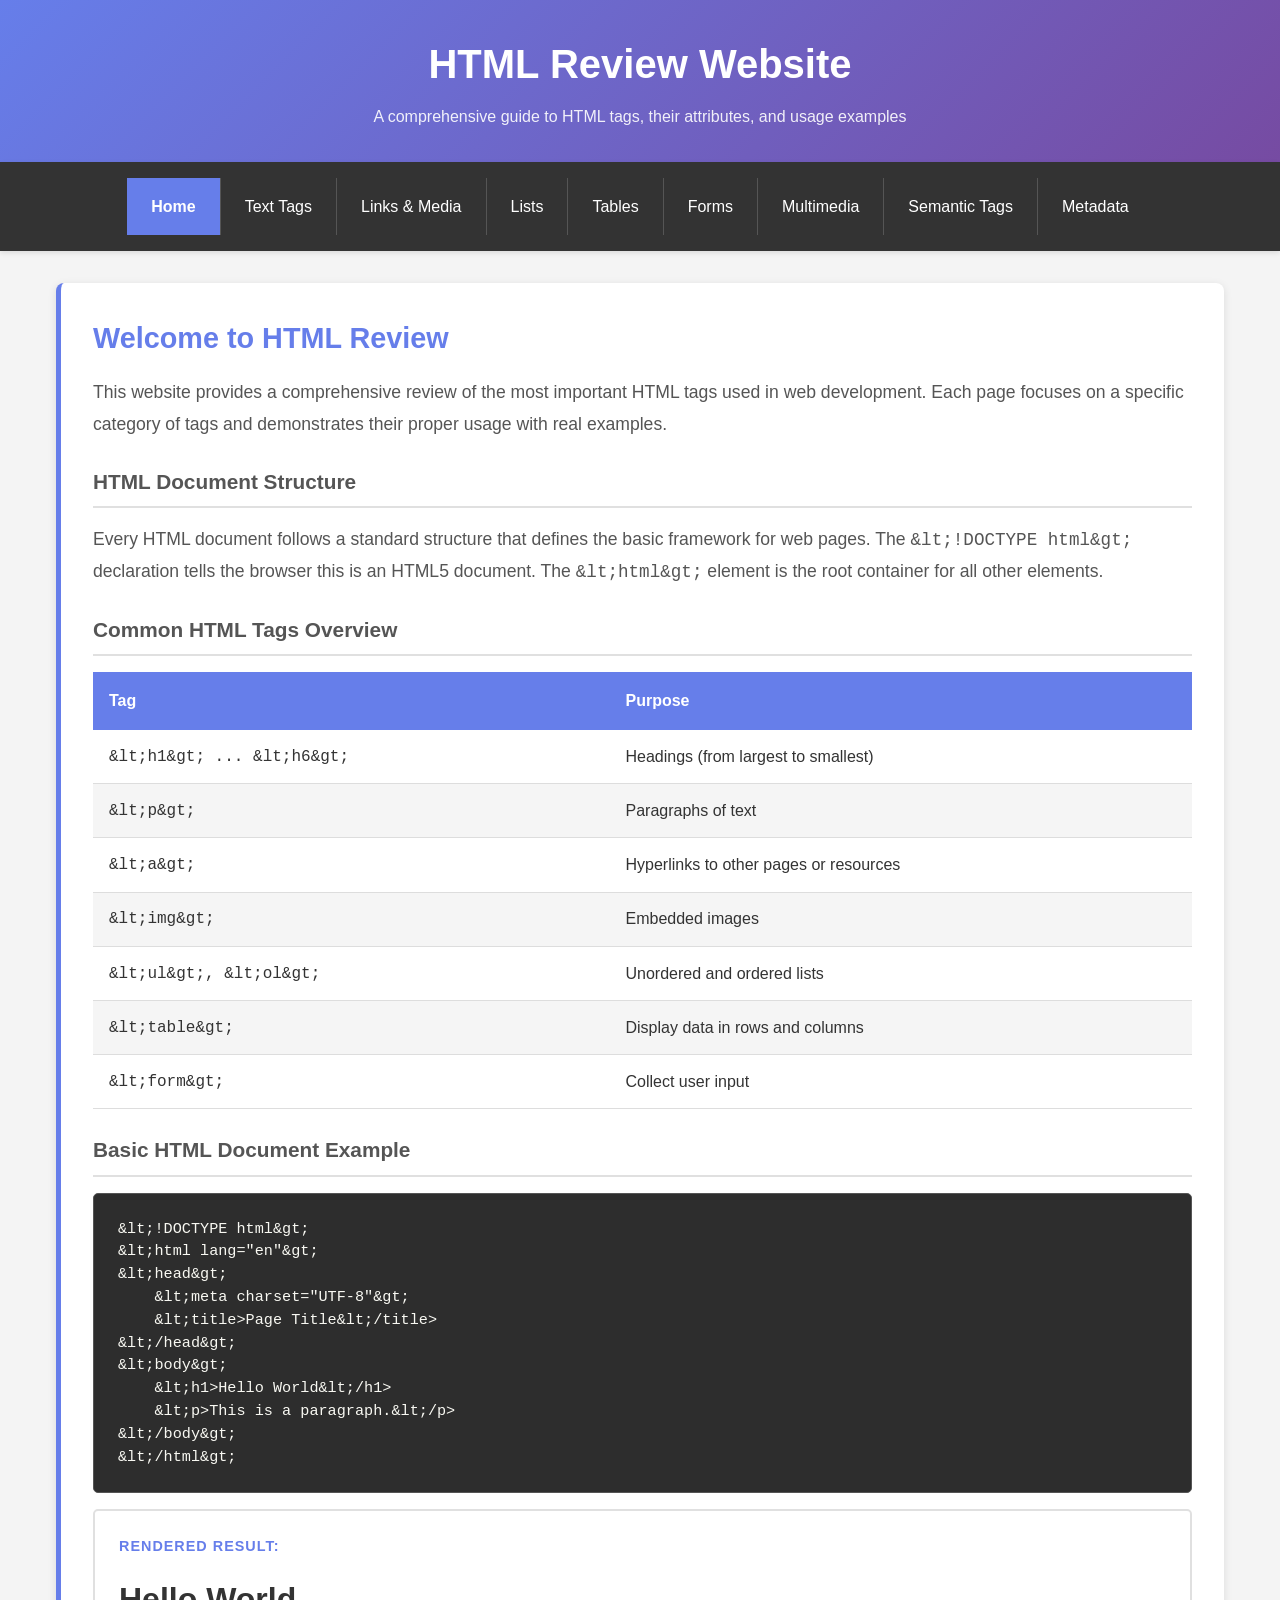
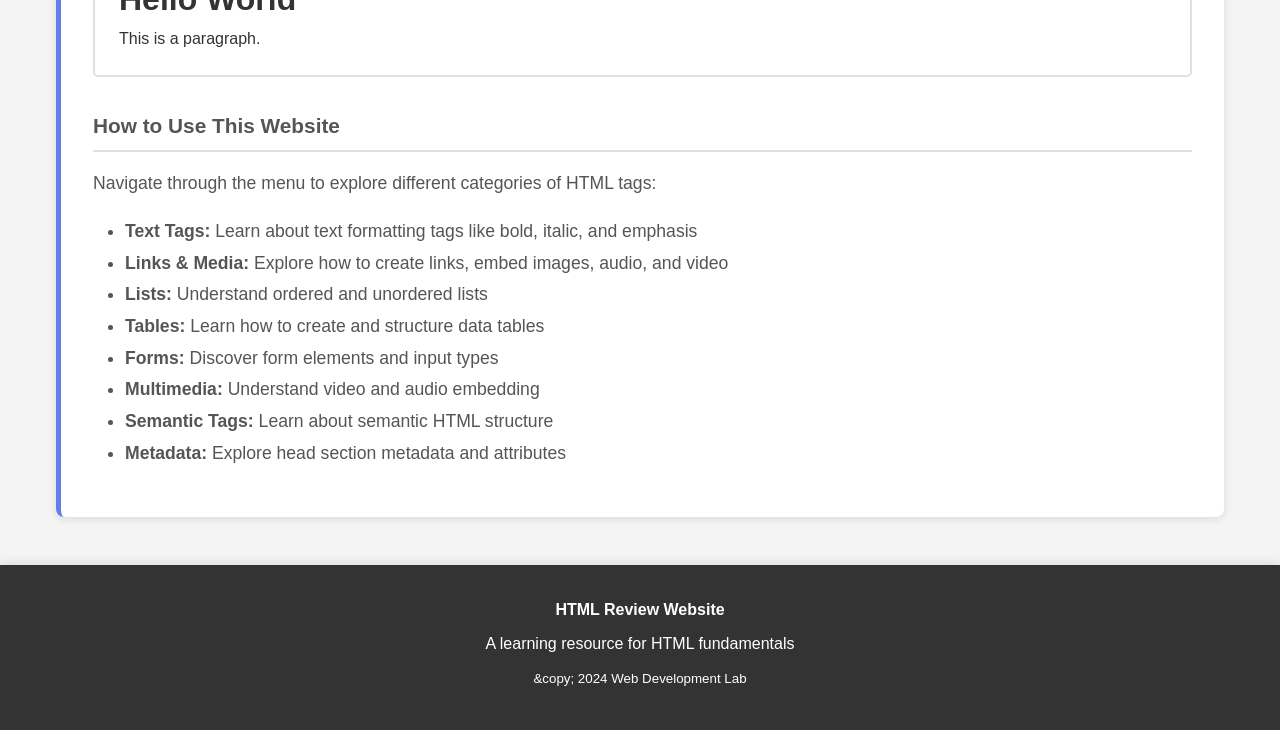
<file: index.html>
<!doctype html>
<html lang="en">
  <head>
    <meta charset="UTF-8" />
    <meta name="viewport" content="width=device-width, initial-scale=1.0" />
    <title>HTML Review - Home</title>
    <link rel="stylesheet" href="css/style.css" />
  </head>
  <body>
    <!-- Header section with title and description -->
    <header>
      <h1>HTML Review Website</h1>
      <p>
        A comprehensive guide to HTML tags, their attributes, and usage examples
      </p>
    </header>

    <!-- Navigation menu for all pages -->
    <nav>
      <ul>
        <li><a href="index.html" class="active">Home</a></li>
        <li><a href="text.html">Text Tags</a></li>
        <li><a href="links.html">Links & Media</a></li>
        <li><a href="lists.html">Lists</a></li>
        <li><a href="tables.html">Tables</a></li>
        <li><a href="forms.html">Forms</a></li>
        <li><a href="media.html">Multimedia</a></li>
        <li><a href="semantic.html">Semantic Tags</a></li>
        <li><a href="metadata.html">Metadata</a></li>
      </ul>
    </nav>

    <!-- Main content area -->
    <main>
      <div class="tag-section">
        <h2>Welcome to HTML Review</h2>

        <p class="definition">
          This website provides a comprehensive review of the most important
          HTML tags used in web development. Each page focuses on a specific
          category of tags and demonstrates their proper usage with real
          examples.
        </p>

        <!-- HTML Document Structure -->
        <h3>HTML Document Structure</h3>

        <div class="definition">
          <p>
            Every HTML document follows a standard structure that defines the
            basic framework for web pages. The
            <code>&amp;lt;!DOCTYPE html&amp;gt;</code> declaration tells the
            browser this is an HTML5 document. The
            <code>&amp;lt;html&amp;gt;</code> element is the root container for
            all other elements.
          </p>
        </div>

        <h3>Common HTML Tags Overview</h3>

        <table>
          <thead>
            <tr>
              <th>Tag</th>
              <th>Purpose</th>
            </tr>
          </thead>
          <tbody>
            <tr>
              <td><code>&amp;lt;h1&amp;gt; ... &amp;lt;h6&amp;gt;</code></td>
              <td>Headings (from largest to smallest)</td>
            </tr>
            <tr>
              <td><code>&amp;lt;p&amp;gt;</code></td>
              <td>Paragraphs of text</td>
            </tr>
            <tr>
              <td><code>&amp;lt;a&amp;gt;</code></td>
              <td>Hyperlinks to other pages or resources</td>
            </tr>
            <tr>
              <td><code>&amp;lt;img&amp;gt;</code></td>
              <td>Embedded images</td>
            </tr>
            <tr>
              <td><code>&amp;lt;ul&amp;gt;, &amp;lt;ol&amp;gt;</code></td>
              <td>Unordered and ordered lists</td>
            </tr>
            <tr>
              <td><code>&amp;lt;table&amp;gt;</code></td>
              <td>Display data in rows and columns</td>
            </tr>
            <tr>
              <td><code>&amp;lt;form&amp;gt;</code></td>
              <td>Collect user input</td>
            </tr>
          </tbody>
        </table>

        <!-- Basic Document Example -->
        <h3>Basic HTML Document Example</h3>

        <div class="example-container">
          <div class="example-code">
            <pre><code>&amp;lt;!DOCTYPE html&amp;gt;
&amp;lt;html lang="en"&amp;gt;
&amp;lt;head&amp;gt;
    &amp;lt;meta charset="UTF-8"&amp;gt;
    &amp;lt;title>Page Title&amp;lt;/title>
&amp;lt;/head&amp;gt;
&amp;lt;body&amp;gt;
    &amp;lt;h1>Hello World&amp;lt;/h1>
    &amp;lt;p>This is a paragraph.&amp;lt;/p>
&amp;lt;/body&amp;gt;
&amp;lt;/html&amp;gt;</code></pre>
          </div>

          <div class="example-result">
            <h4>Rendered Result:</h4>
            <h1 style="color: #333">Hello World</h1>
            <p>This is a paragraph.</p>
          </div>
        </div>

        <h3>How to Use This Website</h3>

        <div class="definition">
          <p>
            Navigate through the menu to explore different categories of HTML
            tags:
          </p>
          <ul style="margin-left: 2rem; margin-top: 1rem">
            <li>
              <strong>Text Tags:</strong> Learn about text formatting tags like
              bold, italic, and emphasis
            </li>
            <li>
              <strong>Links & Media:</strong> Explore how to create links, embed
              images, audio, and video
            </li>
            <li>
              <strong>Lists:</strong> Understand ordered and unordered lists
            </li>
            <li>
              <strong>Tables:</strong> Learn how to create and structure data
              tables
            </li>
            <li>
              <strong>Forms:</strong> Discover form elements and input types
            </li>
            <li>
              <strong>Multimedia:</strong> Understand video and audio embedding
            </li>
            <li>
              <strong>Semantic Tags:</strong> Learn about semantic HTML
              structure
            </li>
            <li>
              <strong>Metadata:</strong> Explore head section metadata and
              attributes
            </li>
          </ul>
        </div>
      </div>
    </main>

    <!-- Footer section -->
    <footer>
      <p><strong>HTML Review Website</strong></p>
      <p>A learning resource for HTML fundamentals</p>
      <p><small>&amp;copy; 2024 Web Development Lab</small></p>
    </footer>
  </body>
</html>
</file>
<file: css/style.css>
/* ========================================
   HTML Review Website - Main Stylesheet
   ======================================== */

/* ========== GENERAL STYLES ========== */
* {
    margin: 0;
    padding: 0;
    box-sizing: border-box;
}

body {
    font-family: 'Segoe UI', Tahoma, Geneva, Verdana, sans-serif;
    line-height: 1.6;
    color: #333;
    background-color: #f4f4f4;
}

/* ========== HEADER STYLES ========== */
header {
    background: linear-gradient(135deg, #667eea 0%, #764ba2 100%);
    color: white;
    padding: 2rem;
    text-align: center;
    box-shadow: 0 2px 10px rgba(0, 0, 0, 0.1);
}

header h1 {
    font-size: 2.5rem;
    margin-bottom: 0.5rem;
}

header p {
    font-size: 1rem;
    opacity: 0.9;
}

/* ========== NAVIGATION STYLES ========== */
nav {
    background-color: #333;
    padding: 1rem;
    position: sticky;
    top: 0;
    z-index: 100;
    box-shadow: 0 2px 5px rgba(0, 0, 0, 0.1);
}

nav ul {
    list-style: none;
    display: flex;
    flex-wrap: wrap;
    justify-content: center;
    gap: 0;
}

nav li {
    margin: 0;
}

nav a {
    display: block;
    color: white;
    padding: 1rem 1.5rem;
    text-decoration: none;
    transition: background-color 0.3s ease;
    border-right: 1px solid #555;
}

nav li:last-child a {
    border-right: none;
}

nav a:hover {
    background-color: #667eea;
}

nav a.active {
    background-color: #667eea;
    font-weight: bold;
}

/* ========== MAIN CONTENT STYLES ========== */
main {
    max-width: 1200px;
    margin: 2rem auto;
    padding: 0 1rem;
}

.tag-section {
    background: white;
    margin-bottom: 2rem;
    padding: 2rem;
    border-radius: 8px;
    box-shadow: 0 2px 8px rgba(0, 0, 0, 0.1);
    border-left: 5px solid #667eea;
}

.tag-section h2 {
    color: #667eea;
    font-size: 1.8rem;
    margin-bottom: 1rem;
}

.tag-section h3 {
    color: #555;
    font-size: 1.3rem;
    margin-top: 1.5rem;
    margin-bottom: 1rem;
    border-bottom: 2px solid #e0e0e0;
    padding-bottom: 0.5rem;
}

.definition {
    font-size: 1.1rem;
    color: #555;
    margin-bottom: 1rem;
    line-height: 1.8;
}

/* ========== TABLE STYLES ========== */
table {
    width: 100%;
    border-collapse: collapse;
    margin-bottom: 1rem;
    font-size: 1rem;
}

table thead {
    background-color: #667eea;
    color: white;
}

table th {
    padding: 1rem;
    text-align: left;
    font-weight: bold;
}

table td {
    padding: 0.8rem 1rem;
    border-bottom: 1px solid #ddd;
}

table tbody tr:hover {
    background-color: #f9f9f9;
}

table tbody tr:nth-child(even) {
    background-color: #f5f5f5;
}

/* ========== CODE EXAMPLE STYLES ========== */
.example-container {
    margin-bottom: 2rem;
}

.example-code {
    background-color: #2d2d2d;
    color: #f8f8f2;
    padding: 1.5rem;
    border-radius: 5px;
    overflow-x: auto;
    margin-bottom: 1rem;
    font-family: 'Courier New', monospace;
    font-size: 0.95rem;
    line-height: 1.5;
    border: 1px solid #555;
}

pre {
    margin: 0;
    font-family: 'Courier New', monospace;
}

code {
    font-family: 'Courier New', monospace;
}

.example-result {
    background-color: #fff;
    border: 2px solid #e0e0e0;
    padding: 1.5rem;
    border-radius: 5px;
    margin-bottom: 1rem;
    min-height: 3rem;
}

.example-result h4 {
    color: #667eea;
    font-size: 0.9rem;
    margin-bottom: 1rem;
    text-transform: uppercase;
    letter-spacing: 1px;
}

/* ========== FOOTER STYLES ========== */
footer {
    background-color: #333;
    color: white;
    text-align: center;
    padding: 2rem;
    margin-top: 3rem;
    box-shadow: 0 -2px 10px rgba(0, 0, 0, 0.1);
}

footer p {
    margin-bottom: 0.5rem;
}

footer a {
    color: #667eea;
    text-decoration: none;
}

footer a:hover {
    text-decoration: underline;
}

/* ========== RESPONSIVE DESIGN ========== */
@media (max-width: 768px) {
    header h1 {
        font-size: 1.8rem;
    }

    nav ul {
        flex-direction: column;
        gap: 0;
    }

    nav a {
        border-right: none;
        border-bottom: 1px solid #555;
    }

    nav li:last-child a {
        border-bottom: none;
    }

    .tag-section {
        padding: 1.5rem;
    }

    table {
        font-size: 0.9rem;
    }

    table th,
    table td {
        padding: 0.6rem 0.8rem;
    }
}
</file>
